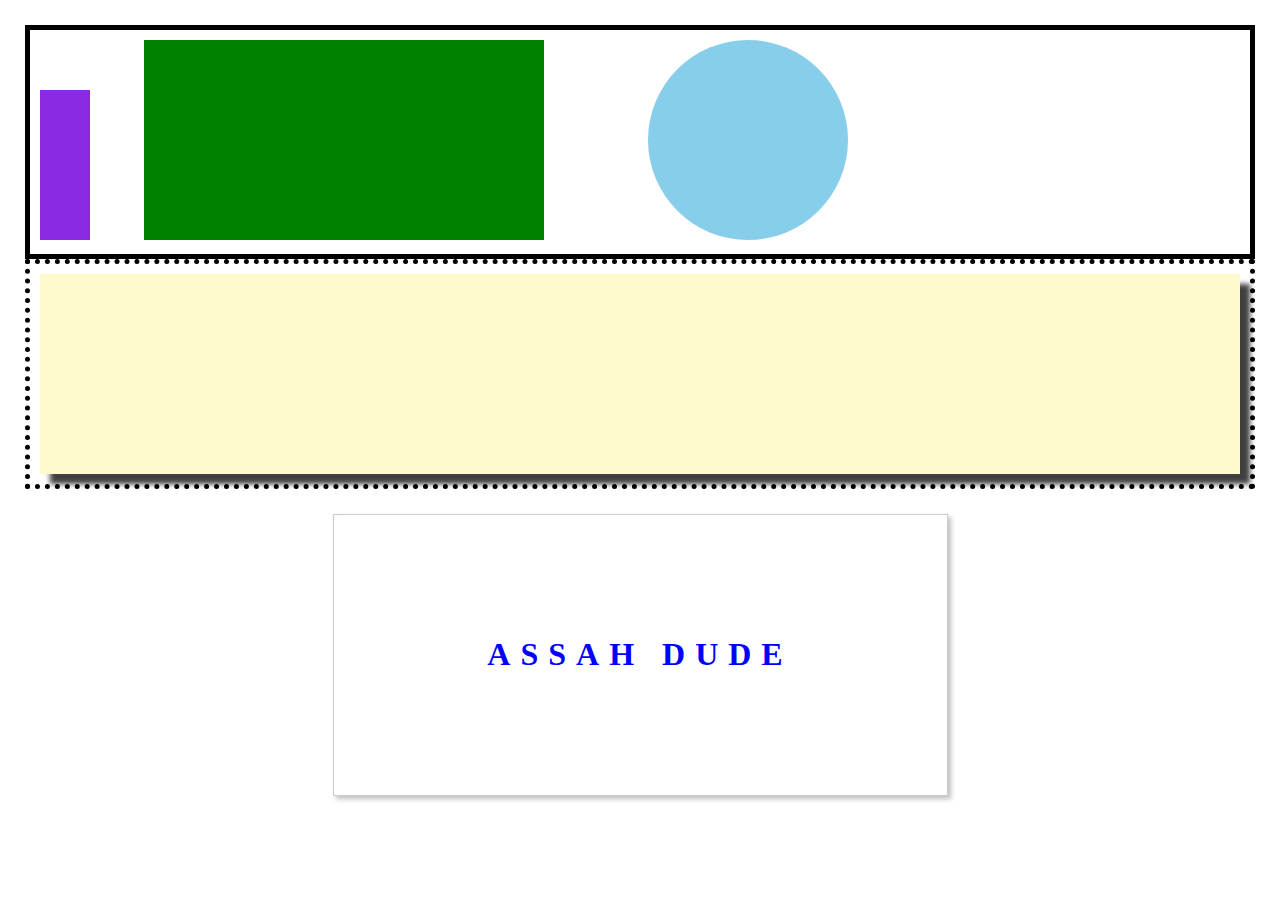
<file: second/index.html>
<!DOCTYPE html>
<html>
  <head>
    <title> Second - Solution </title>
    <link rel="stylesheet" href="index.css" />
  </head>

  <body>
    <div class="container-one">
      <div class="square-one">
        
      </div>
      <div class="square-two">
        
      </div>
      <div class="circle-one">
        
      </div>
    </div>
    <div class="container-two">
        <div class="box-shadow">
          
        </div>
    </div>
    <div class="container-three">
      <h1>ASSAH DUDE</h1>
    </div>
  </body>
</html>
</file>
<file: second/index.css>
body {
    margin: 0;
    padding: 25px;
}

.container-one {
    width: 100%;
    border: 5px solid black;
    padding: 10px;
    box-sizing: border-box;
}

.square-one {
    height: 150px;
    width: 50px;
    background-color: blueviolet;
    display: inline-block;
}

.square-two {
    height: 200px;
    width: 400px;
    background-color: green;
    display: inline-block;
    margin: 0 50px;
}

.circle-one {
    height: 200px;
    width: 200px;
    background-color: skyblue;
    margin: 0 50px;
    display: inline-block;
    border-radius: 50%;
}

.container-two {
    width: 100%;
    border: 5px dotted black;
    padding: 10px;
    box-sizing: border-box;
}

.box-shadow {
    width: 100%;
    height: 200px;
    background-color: lemonchiffon;
    -webkit-box-shadow: 10px 10px 5px 0px rgba(0,0,0,0.75);
    -moz-box-shadow: 10px 10px 5px 0px rgba(0,0,0,0.75);
    box-shadow: 10px 10px 5px 0px rgba(0,0,0,0.75);
}

.container-three {
    width: 50%;
    border: 1px solid #ccc;
    background-color: white;
    padding: 100px;
    box-sizing: border-box ;
    margin: 25px auto; 
    -webkit-box-shadow: 3px 3px 5px 0px rgba(0,0,0,0.25);
    -moz-box-shadow: 3px 3px 5px 0px rgba(0,0,0,0.25);
    box-shadow: 3px 3px 5px 0px rgba(0,0,0,0.25);
}

.container-three h1{
    width: 100%;
    text-align: center;
    color: blue;
    letter-spacing: 10px;
}
</file>
